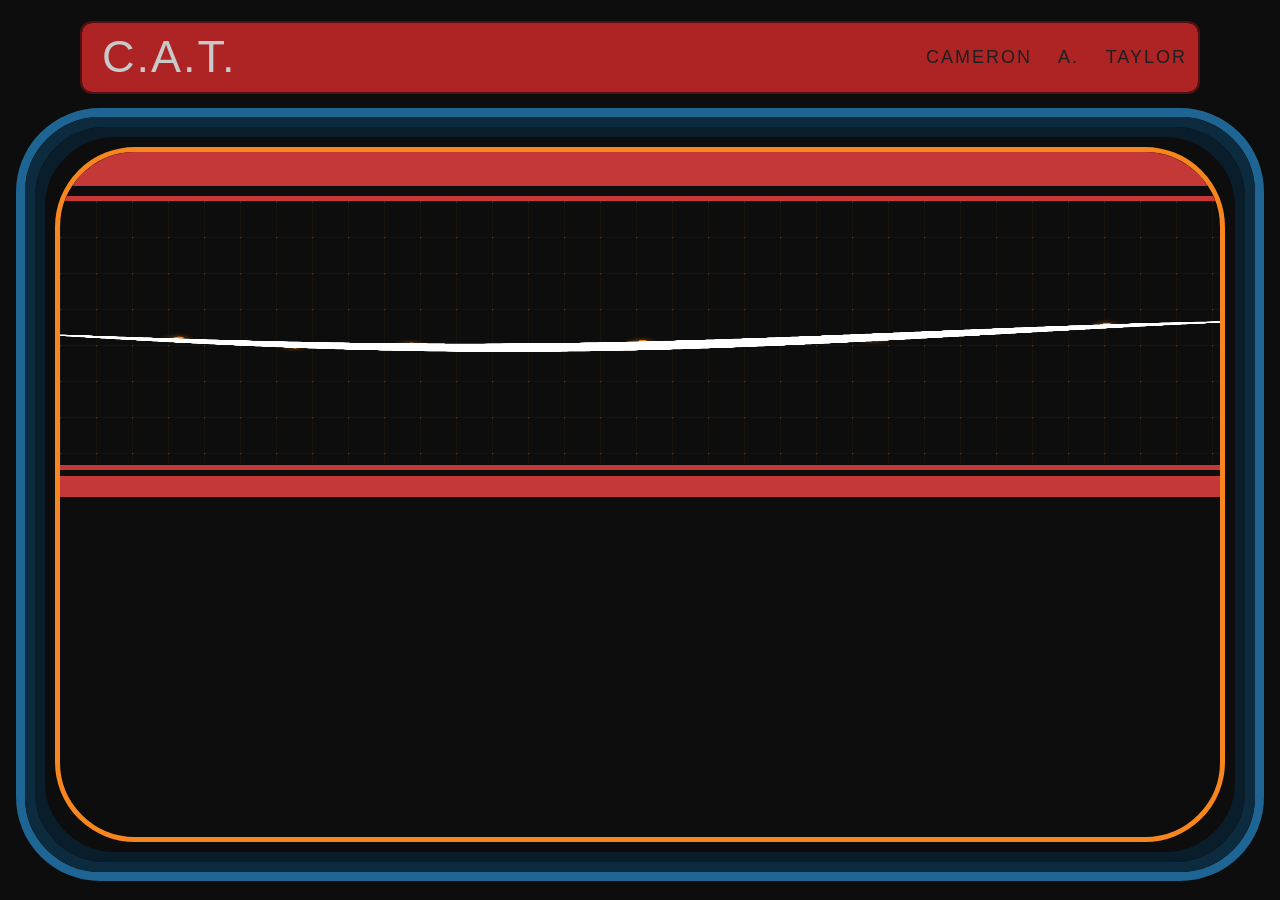
<file: index.html>
<!DOCTYPE html>
<html lang="en">
    <head>
        <meta charset="utf-8">
        <meta http-equiv="X-UA-Compatible" content="IE=edge">
        <title>Home</title>
        <meta name="description" content="Home Page">
        <meta name="viewport" content="width=device-width, initial-scale=1">
        <link rel="stylesheet" href="css/style.css">
    </head>

    <body>
        <script src="js/statusDisplay.js" async defer></script>
        <script src="js/sacredTimeline.js" async defer></script>
        
        <div id="logo">
            <span id="abreviation">C.A.T.</span>
            <span id="name">CAMERON A. TAYLOR</span>
        </div>

        <div id="border1">
            <div id="border2">
                <div id="border3">
                    <div id="border4">

                        <div id="top-bar"></div>
                        <div id="grid-container">
                            <div id="grid">
                                <canvas id="branchCanvas"></canvas>  
                            </div>
                        </div>
                        <div id="bottom-bar"></div>

                    </div>
                </div>
            </div>
        </div>
        
    </body>
</html>
</file>
<file: css/style.css>
:root {
        --screen-color: hsl(0, 0%, 5%);
      }

      * {
        box-sizing: border-box;
        padding: 0;
        margin: 0;
      }

      html, body {
          height: 100vh;
          width: 100vw;
          overflow: hidden;
      }

      html {
        display: block;
      }

      body {
          background-color: var(--screen-color);
          padding: 20px;
          align-content: center;
          justify-content: center;
          align-items: center;
      }

      #logo {
        background-color: hsl(0, 66%, 41%);
        width: 90%;
        height: 8%;
        margin-left: auto;
        margin-right: auto;
        margin-bottom: 20px;
        border-radius: 10px;
        align-content: center;
        text-align: left;
        padding-left: 20px;
        font-size: 5vh;
        font-family: Impact, Haettenschweiler, 'Arial Narrow Bold', sans-serif;
        position: static;
        outline: 2px solid hsl(0, 66%, 20%);
        white-space: pre;
        display: flex;
        word-spacing: 20px;
        letter-spacing: 2px;
        align-items: center;
        overflow: hidden;
      }

      #abreviation {
        color: hsl(0, 0%, 79%);
      }

      #name {
        color: hsl(0, 0%, 12%);
        margin-left: auto;
        margin-right: 1%;
        font-size: 2vh;
      }

      #border1, #border2, #border3, #border4 {
        border-radius: 80px;
        outline-offset: -1px;
        position: static;
        width: 100%;
        height: 100%;
      }

      #border1 {
        background-color: var(--screen-color);
        border: 5px solid hsl(204, 66%, 35%);
        outline: 5px solid hsl(204, 66%, 35%);
        overflow: hidden;
        height: 85vh;
      }

      #border2 {
        background-color: var(--screen-color);
        border: 10px solid hsl(204, 66%, 15%);
        outline: 5px solid hsl(204, 66%, 15%);
        overflow: hidden;
      }

      #border3 {
        background-color: var(--screen-color);
        border: 10px solid hsl(204, 66%, 10%);
        outline: 5px solid hsl(204, 66%, 10%);
        padding: 10px;
        overflow: hidden;
      }

      #border4 {
        background-color: var(--screen-color);
        border: 5px solid #f7861e;
        overflow: hidden;
        border-radius: 80px;
      }

      #top-bar, #bottom-bar, #small-bar {
        background-color: #c43838;
      }

      #top-bar {
        width: 100%;
        height: 5%;
        margin-bottom: 10px;
        z-index: -3;
      }

      #bottom-bar {
        width: 100%;
        height: 3%;
        margin-top: 6px;
      }

      #grid-container {

        --border-size: 6px;

        width: 100%;
        height: 40%;
        display: flex;
        justify-content: center;
        align-items: center;
        border-top: 5px solid #c43838;
        border-bottom: 5px solid #c43838;
      }
      
      #grid {
            --gridline-color: rgba(247, 134, 28, 0.1);
            --dot-color: #f7871e3a;
            --grid-size: 36px;
            --gridline-size: 0px;
            --dot-size: 1px;

            background:
                linear-gradient(to right,
                    var(--gridline-color) var(--gridline-size),
                    transparent calc(var(--gridline-size) + 1px)
                ),
                radial-gradient(circle at top left,
                    var(--dot-color) var(--dot-size),
                    transparent calc(var(--dot-size) + 1px)
                ),
                linear-gradient(to bottom,
                    var(--gridline-color) var(--gridline-size),
                    transparent calc(var(--gridline-size) + 1px)
                );
            background-size: var(--grid-size) var(--grid-size);
            background-repeat: repeat;
            height: 100%;
            width: 100%;
            border: 0px solid #f7861e;   
            position: relative;
        }

    #status {
        position: relative;
        top: 50%;
        left: 90px;
        font-size: 20px;
        font-family: Arial;
        color: #f7861e;
        white-space: nowrap;
        -webkit-user-select: none;
        user-select: none;
        letter-spacing: 3px;
    }

    canvas {
      display: block;
      position: relative;
      width: 100%;
      height: 100%;
    }
</file>
